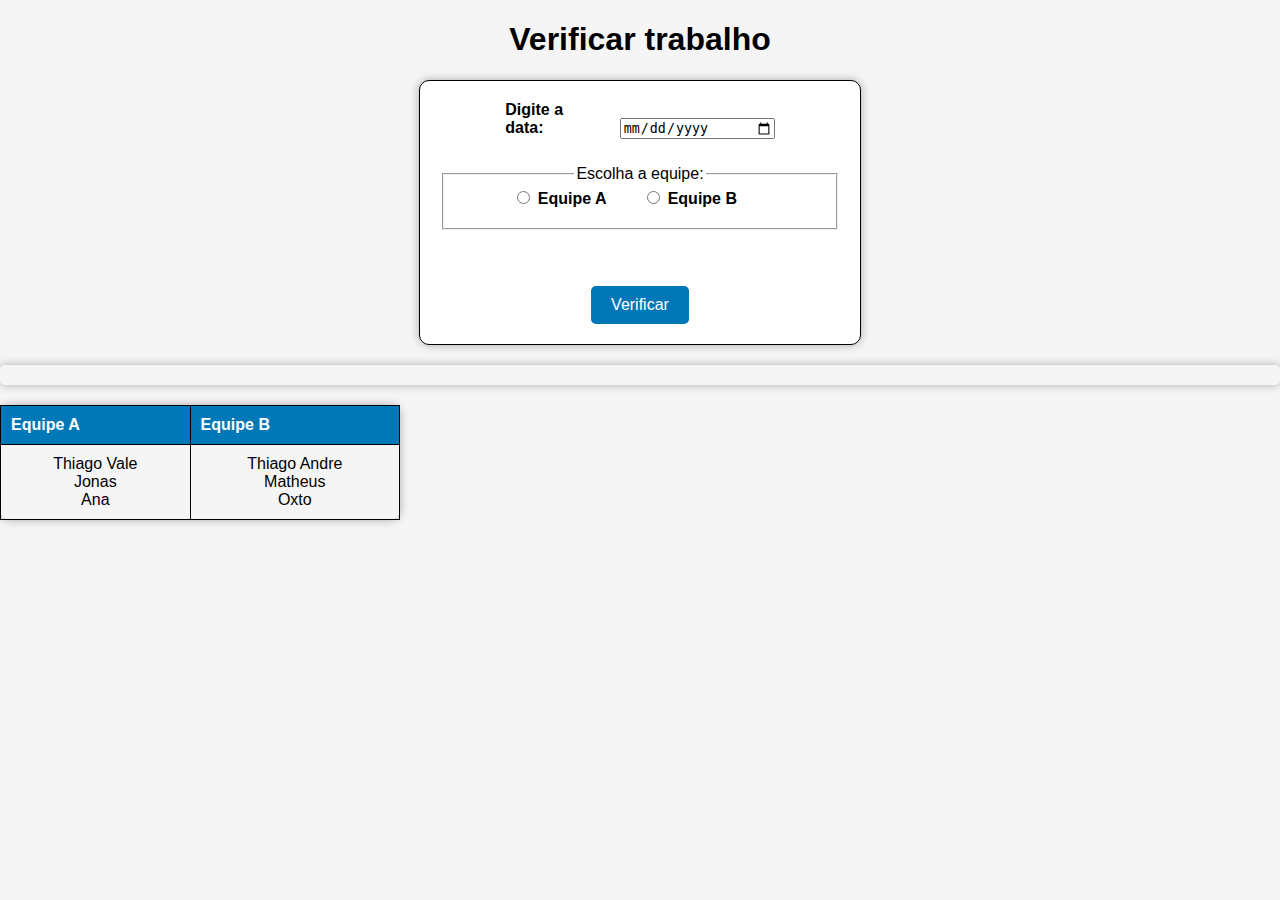
<file: index.html>
<!DOCTYPE html>
<html>
<head>
  <meta charset="UTF-8">
  <title>Verificar trabalho</title>
  <link rel="stylesheet" href="style.css">
  <script src="script.js"></script>
</head>
<body>
  <header>
    <h1>Verificar trabalho</h1>
  </header>
  <main>
    <form>
      <label for="date">Digite a data:</label>
      <input type="date" id="date">
      <br><br>
      <fieldset>
        <legend>Escolha a equipe:</legend>
        <input type="radio" id="teamA" name="team" value="A">
        <label for="teamA">Equipe A</label>
        <input type="radio" id="teamB" name="team" value="B">
        <label for="teamB">Equipe B</label>
      </fieldset>
      <br><br>
      <input type="button" value="Verificar" onclick="verificar()">
    </form>
    <div id="resultado"></div>
    <table>
      <thead>
        <tr>
          <th>Equipe A</th>
          <th>Equipe B</th>
        </tr>
      </thead>
      <tbody>
        <tr>
          <td>Thiago Vale<br>Jonas<br>Ana</td>
          <td>Thiago Andre<br>Matheus<br>Oxto</td>
        </tr>
      </tbody>
    </table>
  </main>
</body>
</html>
</file>
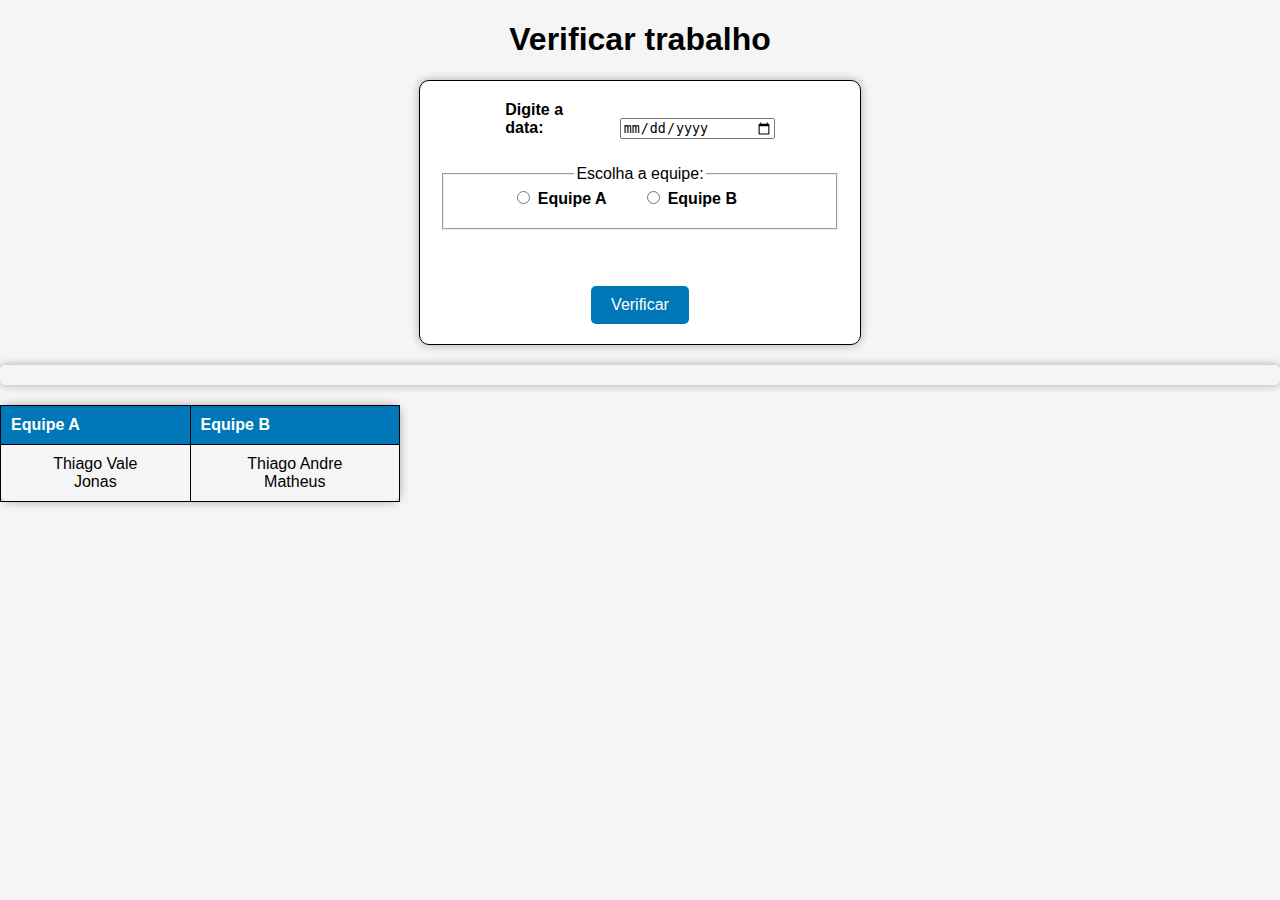
<file: calcular.html>
<!DOCTYPE html>
<html>
<head>
  <meta charset="UTF-8">
  <title>Verificar trabalho</title>
  <link rel="stylesheet" href="style.css">
  <script src="script.js"></script>
</head>
<body>
  <header>
    <h1>Verificar trabalho</h1>
  </header>
  <main>
    <form>
      <label for="date">Digite a data:</label>
      <input type="date" id="date">
      <br><br>
      <fieldset>
        <legend>Escolha a equipe:</legend>
        <input type="radio" id="teamA" name="team" value="A">
        <label for="teamA">Equipe A</label>
        <input type="radio" id="teamB" name="team" value="B">
        <label for="teamB">Equipe B</label>
      </fieldset>
      <br><br>
      <input type="button" value="Verificar" onclick="verificar()">
    </form>
    <div id="resultado"></div>
    <table>
      <thead>
        <tr>
          <th>Equipe A</th>
          <th>Equipe B</th>
        </tr>
      </thead>
      <tbody>
        <tr>
          <td>Thiago Vale<br>Jonas</td>
          <td>Thiago Andre<br>Matheus</td>
        </tr>
      </tbody>
    </table>
  </main>
</body>
</html>
</file>
<file: style.css>
body {
    font-family: Arial, sans-serif;
    margin: 0;
    padding: 0;
    background-color: #F5F5F5; /* alterado para um tom mais claro */
  }
  
  h1 {
    text-align: center;
  }
  
  form {
    margin: 0 auto;
    width: 400px;
    border: 1px solid black;
    padding: 20px;
    text-align: center;
    border-radius: 10px;
    box-shadow: 0 0 10px rgba(0, 0, 0, 0.3);
    background-color: #fff; /* alterado para branco */
  }
  
  label {
    display: inline-block;
    width: 100px;
    text-align: left;
    font-weight: bold;
    margin-bottom: 10px;
  }
  
  input[type="date"],
  input[type="checkbox"] {
    width: 150px;
    margin-left: 10px;
  }
  
  input[type="checkbox"] {
    margin-left: 30px;
  }
  
  input[type="button"] {
    margin-top: 20px;
    background-color: #0077b6;
    color: #fff;
    border: none;
    padding: 10px 20px;
    font-size: 16px;
    border-radius: 5px;
    cursor: pointer;
  }
  
  input[type="button"]:hover {
    background-color: #023e8a;
  }
  
  #resultado {
    margin-top: 20px;
    text-align: center;
    font-weight: bold;
    background-color: #F5F5F5; /* fundo mais claro para melhor contraste */
    padding: 10px;
    border-radius: 5px;
    box-shadow: 0 0 10px rgba(0, 0, 0, 0.3);
  }
  
  table {
    margin-top: 20px;
    margin-bottom: 20px;
    width: 400px;
    border-collapse: collapse;
    border: 1px solid black;
    border-radius: 10px;
    box-shadow: 0 0 10px rgba(0, 0, 0, 0.3);
  }
  
  table td,
  table th {
    border: 1px solid black;
    padding: 10px;
  }
  
  table th {
    background-color: #0077b6;
    color: #fff;
    font-weight: bold;
    text-align: left;
  }
  
  table td {
    text-align: center;
  }
  
  table tr:nth-child(even) {
    background-color: #f2f2f2;
  }
  
  #teams {
    display: flex;
    align-items: center;
  }
  
  #teams label {
    margin-right: 10px;
    font-size: 18px;
    font-weight: bold;
    color: #0077b6;
  }
  
  .team-a {
    background-color: #0077b6;
    color: #fff;
    font-weight: bold;
    padding: 5px 10px;
    border-radius: 5px;
    margin-right: 10px;
  }
  
  .team-b {
    background-color: #023e8a;
    color: #fff;
    font-weight: bold;
    padding: 5px 10px;
    border-radius: 5px;
  }
</file>
